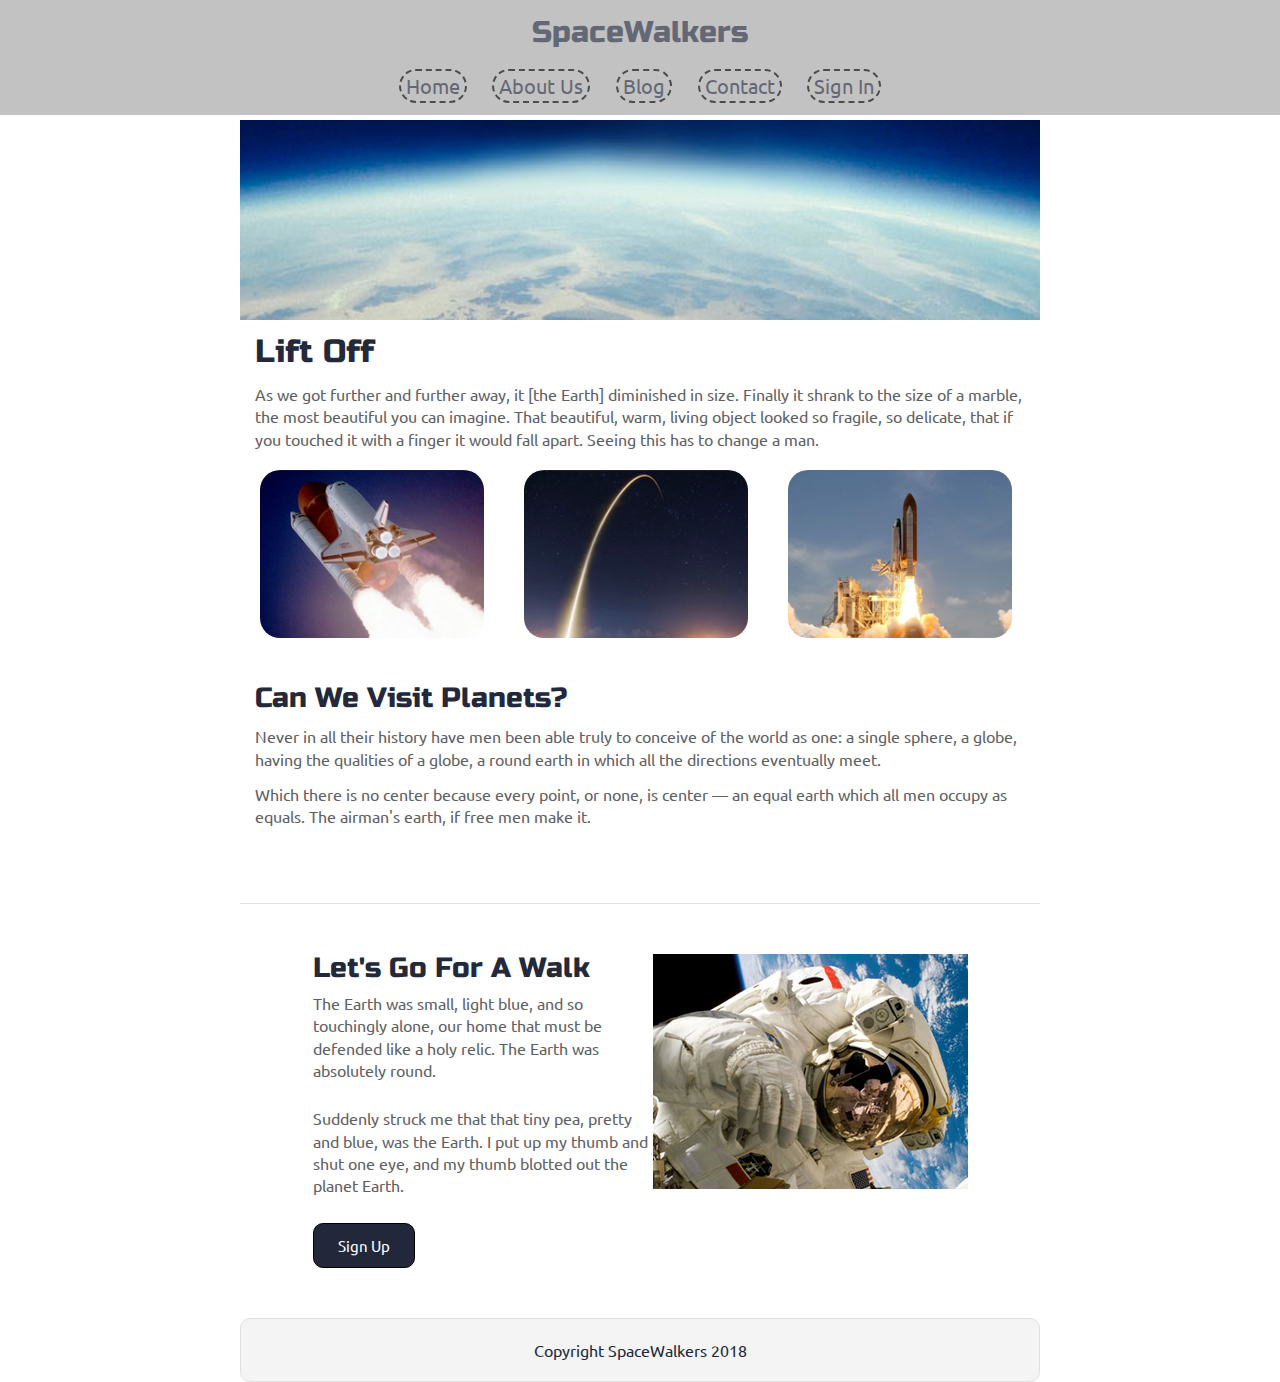
<file: index.html>
<!doctype html>

<html lang="en">
<head>
  <meta charset="utf-8">
  <meta name="viewport" content="width=device-width, initial-scale=1, user-scalable=no" />
  <title>SpaceWalkers</title>

  <link href="https://fonts.googleapis.com/css?family=Russo+One|Ubuntu" rel="stylesheet">
  <link href="css/index.css" rel="stylesheet">

  <!--[if lt IE 9]>
    <script src="https://cdnjs.cloudflare.com/ajax/libs/html5shiv/3.7.3/html5shiv.js"></script>
  <![endif]-->
</head>

<body>

 <!-- navigation code here -->
  <nav class="navigation">
    <div class="logo">
    <h1>SpaceWalkers</h1>
    </div>
    <div class="links">
      <a href="C:\Users\Michelle\Desktop\Lambda\Sprint-Challenge--Advanced-CSS\index.html">Home</a>
      <a href="#">About Us</a>
      <a href="#">Blog</a>
      <a href="C:\Users\Michelle\Desktop\Lambda\Sprint-Challenge--Advanced-CSS\contact.html">Contact</a>
      <a href="#">Sign In</a>
    </div>
  </nav>
  <div class="container home">

    <header class="intro">
       <!-- image code here -->
      <img class="imgtop" src="img/main-header.png" alt="sky">
      <h2>Lift Off</h2>
    
      <p>As we got further and further away, it [the Earth] diminished in size. Finally it shrank to the size of a marble, the most beautiful you can imagine. That beautiful, warm, living object looked so fragile, so delicate, that if you touched it with a finger it would fall apart. Seeing this has to change a man.</p>
    </header>

    <section class="space-images">
        <img src="img/blast.png" class="blast" alt="Rocket blasting off">
        <img src="img/sky.png" class="sky" alt="Space sky image">
        <img src="img/launch.png" class="launch" alt="Launching rocket">
    </section>
   
    <section class="visit-planets">
     
      <h3>Can We Visit Planets?</h3>
    
      <p>Never in all their history have men been able truly to conceive of the world as one: a single sphere, a globe, having the qualities of a globe, a round earth in which all the directions eventually meet.</p>
    
      <p>Which there is no center because every point, or none, is center — an equal earth which all men occupy as equals. The airman's earth, if free men make it.</p>
    </section>
    
    <section class="walk">
      <div class="walk-text">
        <h3>Let's Go For A Walk</h3>

        <p>The Earth was small, light blue, and so touchingly alone, our home that must be defended like a holy relic. The Earth was absolutely round.</p>
      
        <p>Suddenly struck me that that tiny pea, pretty and blue, was the Earth. I put up my thumb and shut one eye, and my thumb blotted out the planet Earth.</p>
      
        <div class="btn">
          Sign Up
        </div>
      </div>
      
      <div class="walk-img">
          <img src="img/space-walk.png" alt="Space walking astronaut">
      </div>

    </section>

    <footer>
      <p>Copyright SpaceWalkers 2018</p>
    </footer>

  </div>
</body>
</html>
</file>
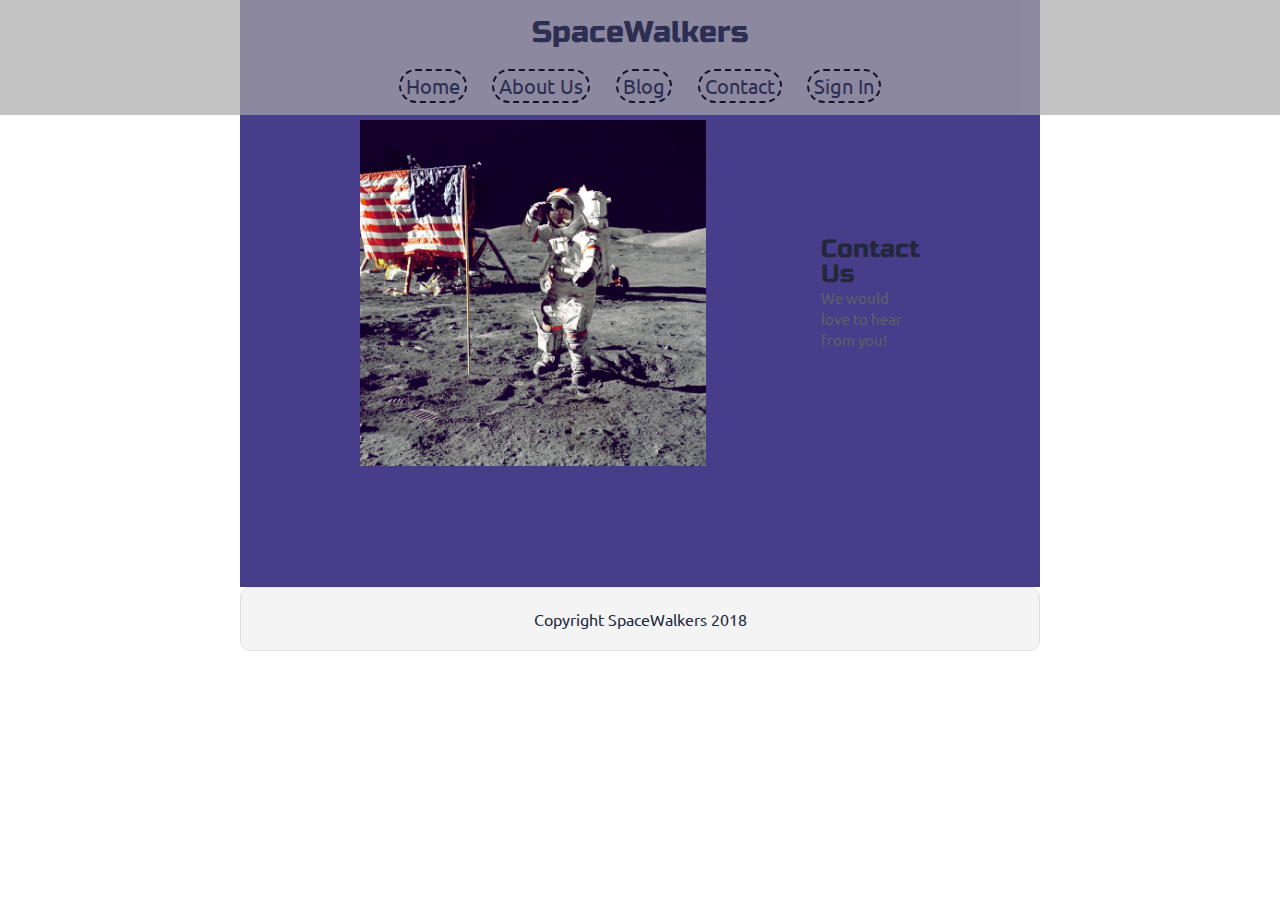
<file: contact.html>
<!doctype html>

<html lang="en">
<head>
  <meta charset="utf-8">
  <meta name="viewport" content="width=device-width, initial-scale=1, user-scalable=no" />
  <title>SpaceWalkers</title>

  <link href="https://fonts.googleapis.com/css?family=Russo+One|Ubuntu" rel="stylesheet">
  <link href="css/contactindex.css" rel="stylesheet">

  <!--[if lt IE 9]>
    <script src="https://cdnjs.cloudflare.com/ajax/libs/html5shiv/3.7.3/html5shiv.js"></script>
  <![endif]-->
</head>
<body>
    <nav class="navigation">
        <div class="logo">
        <h1>SpaceWalkers</h1>
        </div>
        <div class="links">
          <a href="C:\Users\Michelle\Desktop\Lambda\Sprint-Challenge--Advanced-CSS\index.html">Home</a>
          <a href="#">About Us</a>
          <a href="#">Blog</a>
          <a href="C:\Users\Michelle\Desktop\Lambda\Sprint-Challenge--Advanced-CSS\contact.html">Contact</a>
          <a href="#">Sign In</a>
        </div>
    </nav>

      <div class="container">
          <header class="header">
              <div class="banner">
              <img class="bannerimg" src="img/contactbanner.jpg" alt="astronut">
              </div>
              <div class="intro">
                  <h2>Contact Us</h2>
              <p>We would love to hear from you!</p>
              </div>
          </header>


      

      <footer>
        <p>Copyright SpaceWalkers 2018</p>
      </footer>
    </div>
</body>
</file>
<file: css/index.css>
.fontstyle {
  font-size: 2rem;
  color: #22283A;
}
.border {
  border: 2px dashed black;
  border-radius: 20px;
  padding: 5px;
}
/* http://meyerweb.com/eric/tools/css/reset/ 
   v2.0 | 20110126
   License: none (public domain)
*/
html,
body,
div,
span,
applet,
object,
iframe,
h1,
h2,
h3,
h4,
h5,
h6,
p,
blockquote,
pre,
a,
abbr,
acronym,
address,
big,
cite,
code,
del,
dfn,
em,
img,
ins,
kbd,
q,
s,
samp,
small,
strike,
strong,
sub,
sup,
tt,
var,
b,
u,
i,
center,
dl,
dt,
dd,
ol,
ul,
li,
fieldset,
form,
label,
legend,
table,
caption,
tbody,
tfoot,
thead,
tr,
th,
td,
article,
aside,
canvas,
details,
embed,
figure,
figcaption,
footer,
header,
hgroup,
menu,
nav,
output,
ruby,
section,
summary,
time,
mark,
audio,
video {
  margin: 0;
  padding: 0;
  border: 0;
  font-size: 100%;
  font: inherit;
  vertical-align: baseline;
}
/* HTML5 display-role reset for older browsers */
article,
aside,
details,
figcaption,
figure,
footer,
header,
hgroup,
menu,
nav,
section {
  display: block;
}
body {
  line-height: 1;
}
ol,
ul {
  list-style: none;
}
blockquote,
q {
  quotes: none;
}
blockquote:before,
blockquote:after,
q:before,
q:after {
  content: '';
  content: none;
}
table {
  border-collapse: collapse;
  border-spacing: 0;
}
* {
  box-sizing: border-box;
}
html {
  font-size: 62.5%;
}
html,
body {
  font-family: 'Ubuntu', sans-serif;
  color: #5E6164;
}
h1,
h2,
h3,
h4,
h5 {
  font-family: 'Russo One', sans-serif;
  color: #23293B;
}
h2 {
  font-size: 3.2rem;
}
h3 {
  font-size: 2.8rem;
}
p {
  font-size: 1.6rem;
  line-height: 1.4;
}
.container {
  max-width: 800px;
  width: 100%;
  margin: 0 auto;
}
.navigation {
  width: 100%;
  position: fixed;
  display: flex;
  flex-direction: column;
  align-items: center;
  background-color: darkgray ;
  opacity: 70%;
}
.navigation h1 {
  font-size: 3rem;
  margin: 8% 0 4% ;
}
.navigation a {
  font-size: 2rem;
  color: #22283A;
  border: 2px dashed black;
  border-radius: 20px;
  padding: 5px;
  text-decoration: none;
  margin: 1% ;
}
.navigation .links {
  width: 100%;
  display: flex;
  flex-direction: row;
  justify-content: center;
}
footer {
  color: #22283B;
  background: #f4f4f4;
  padding: 20px 0;
  border: 1px double #e0e0e0;
  border-radius: 10px;
  display: flex;
  justify-content: center;
  align-items: center;
}
.home .intro .imgtop {
  width: auto;
  margin-top: 15%;
}
.home .intro h2 {
  padding: 15px;
}
.home .intro p {
  padding: 0 15px;
}
.home .space-images {
  display: flex;
  flex-wrap: wrap;
  width: 100%;
}
@media ( max-width: 500px ) {
  .home .space-images .launch {
    display: flex;
    display: none;
  }
  .home .space-images .sky {
    display: flex;
    display: none;
  }
  .home .space-images .blast {
    width: 90%;
    display: flex;
  }
}
.home .space-images img {
  width: 28%;
  margin: 20px 2.5%;
  border-radius: 20px;
  height: 100%;
}
.home .visit-planets {
  padding: 15px;
}
.home .visit-planets h3 {
  margin-top: 11px;
}
.home .visit-planets p {
  margin-top: 13px;
}
.home .walk {
  margin-top: 60px;
  border-top: 1px solid #dee2e6;
  padding: 50px 60px;
  display: flex;
  justify-content: center;
}
.home .walk .walk-text {
  width: 50%;
}
.home .walk .walk-text h3 {
  margin-bottom: 10px;
}
.home .walk .walk-text p {
  margin-bottom: 26px;
}
.home .walk .walk-text .btn {
  display: flex;
  justify-content: center;
  align-items: center;
  background-color: #22283A;
  border: 1px solid black;
  color: white;
  width: 30%;
  height: 45px;
  font-size: 1.5rem;
  border-radius: 10px;
}
.home .walk .walk-text .btn:hover {
  background-color: white;
  color: #22283A;
}
.home .walk .walk-text .walk-img {
  width: 46%;
  margin-left: 4%;
}
.home .walk .walk-text .walk-img img {
  width: 100%;
  height: auto;
  border-radius: 10px;
}
@media ( max-width: 500px ) {
  .home .walk {
    width: 100%;
    padding: 1%;
    display: flex;
    flex-direction: column-reverse;
  }
  .home .walk .walk-text {
    width: 100%;
    margin: 1%;
  }
  .home .walk .walk-text .btn {
    width: 90%;
  }
  .home .walk .walk-text .walk-img {
    width: 100%;
  }
}
</file>
<file: css/contactindex.css>
/* http://meyerweb.com/eric/tools/css/reset/ 
   v2.0 | 20110126
   License: none (public domain)
*/
html,
body,
div,
span,
applet,
object,
iframe,
h1,
h2,
h3,
h4,
h5,
h6,
p,
blockquote,
pre,
a,
abbr,
acronym,
address,
big,
cite,
code,
del,
dfn,
em,
img,
ins,
kbd,
q,
s,
samp,
small,
strike,
strong,
sub,
sup,
tt,
var,
b,
u,
i,
center,
dl,
dt,
dd,
ol,
ul,
li,
fieldset,
form,
label,
legend,
table,
caption,
tbody,
tfoot,
thead,
tr,
th,
td,
article,
aside,
canvas,
details,
embed,
figure,
figcaption,
footer,
header,
hgroup,
menu,
nav,
output,
ruby,
section,
summary,
time,
mark,
audio,
video {
  margin: 0;
  padding: 0;
  border: 0;
  font-size: 100%;
  font: inherit;
  vertical-align: baseline;
}
/* HTML5 display-role reset for older browsers */
article,
aside,
details,
figcaption,
figure,
footer,
header,
hgroup,
menu,
nav,
section {
  display: block;
}
body {
  line-height: 1;
}
ol,
ul {
  list-style: none;
}
blockquote,
q {
  quotes: none;
}
blockquote:before,
blockquote:after,
q:before,
q:after {
  content: '';
  content: none;
}
table {
  border-collapse: collapse;
  border-spacing: 0;
}
* {
  box-sizing: border-box;
}
html {
  font-size: 62.5%;
}
html,
body {
  font-family: 'Ubuntu', sans-serif;
  color: #5E6164;
}
h1,
h2,
h3,
h4,
h5 {
  font-family: 'Russo One', sans-serif;
  color: #23293B;
}
h2 {
  font-size: 3.2rem;
}
h3 {
  font-size: 2.8rem;
}
p {
  font-size: 1.6rem;
  line-height: 1.4;
}
.container {
  max-width: 800px;
  width: 100%;
  margin: 0 auto;
}
.navigation {
  width: 100%;
  position: fixed;
  display: flex;
  flex-direction: column;
  align-items: center;
  background-color: darkgray ;
  opacity: 70%;
}
.navigation h1 {
  font-size: 3rem;
  margin: 8% 0 4% ;
}
.navigation a {
  font-size: 2rem;
  font-style: normal;
  color: #22283A;
  border: 2px dashed black;
  border-radius: 20px;
  padding: 5px;
  text-decoration: none;
  margin: 1% ;
}
.navigation .links {
  width: 100%;
  display: flex;
  flex-direction: row;
  justify-content: center;
}
footer {
  color: #22283B;
  background: #f4f4f4;
  padding: 20px 0;
  border: 1px double #e0e0e0;
  border-radius: 10px;
  display: flex;
  justify-content: center;
  align-items: center;
}
.container .header {
  width: 100%;
  display: flex;
  background-color: darkslateblue;
  padding: 15%;
}
.container .header .bannerimg {
  width: 75%;
}
.container .header .intro {
  display: flex;
  flex-direction: column;
  justify-content: center;
}
.container .header .intro h2 {
  font-size: 2.5rem;
}
.container .header .intro p {
  font-size: 1.5rem;
}
</file>
